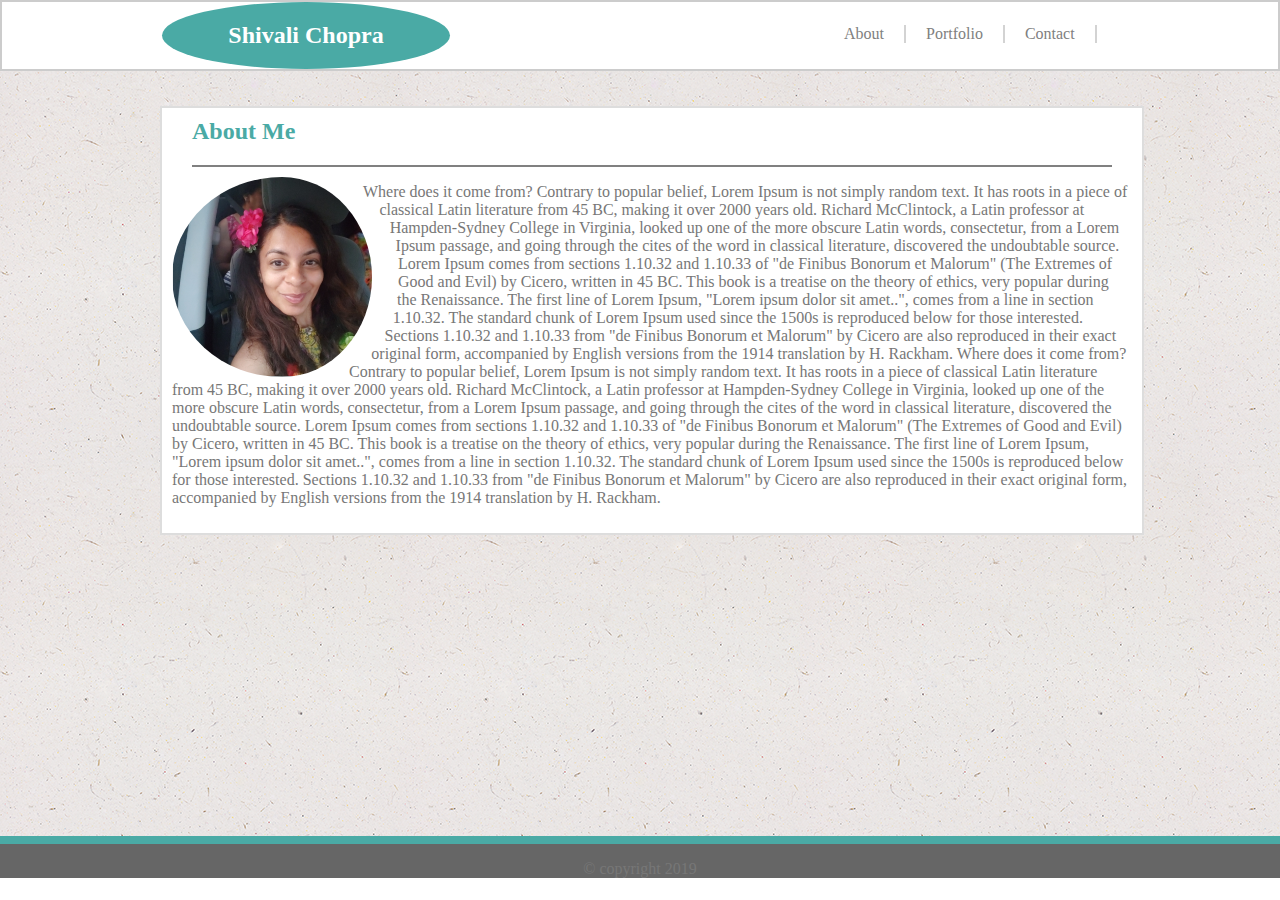
<file: index.html>
<!DOCTYPE html>
<html lang="en">
<head>
    <meta charset="UTF-8">
    <meta name="viewport" content="width=device-width, initial-scale=1.0">
    <meta http-equiv="X-UA-Compatible" content="ie=edge">
    <title>Homework 1</title>
    <link rel="stylesheet" href="assets/css/style.css">
</head>
<body>
    <!--Navigation Menu-->
    <div class ="topbar-container">
        <div class ="navbar-container">
        <div id="nav-left">
            <h2>Shivali Chopra</h2>
        </div>
        <div id="nav-right">
            <nav>
                <ul class ="nav-bar">
                    <li class="nav-item"><a href="#">About</a></li>
                    <li class ="nav-item"><a href="portfolio.html">Portfolio</a></li>
                    <li class ="nav-item"><a href="contact.html">Contact</a></li>
             </ul>
            </nav>
        </div>
        </div>
        </div>
        <div class ="main-container">
            <div class="main-content">
                        <h2 id = "something">About Me</h2>
               
                <div>
                    <img id = "bio-image" src="assets/images/Screen Shot 2019-08-20 at 10.20.29 AM.png">
                </div>
                
                <div class = "text-container">
                        <p>
                                Where does it come from?
                                Contrary to popular belief, Lorem Ipsum is not simply random text. 
                                It has roots in a piece of classical Latin literature from 45 BC, making it over 2000 years
                                old. Richard McClintock, a Latin professor at Hampden-Sydney College in Virginia, looked up one
                                of the more obscure Latin words, consectetur, from a Lorem Ipsum passage, and going through 
                                the cites of the word in classical literature, discovered the undoubtable source. Lorem Ipsum 
                                comes from sections 1.10.32 and 1.10.33 of "de Finibus Bonorum et Malorum" (The Extremes of Good 
                                and Evil) by Cicero, written in 45 BC. This book is a treatise on the theory of ethics, very
                                 popular during the Renaissance. The first line of Lorem Ipsum, "Lorem ipsum dolor sit amet..", 
                                 comes from a line in section 1.10.32.
                                The standard chunk of Lorem Ipsum used since the 1500s is reproduced below for those 
                                interested. Sections 1.10.32 and 1.10.33 from "de Finibus Bonorum et Malorum" by Cicero 
                                are also reproduced in their exact original form, accompanied by English versions from the
                                 1914 translation by H. Rackham.
                                 Where does it come from?
                                 Contrary to popular belief, Lorem Ipsum is not simply random text. 
                                 It has roots in a piece of classical Latin literature from 45 BC, making it over 2000 years
                                 old. Richard McClintock, a Latin professor at Hampden-Sydney College in Virginia, looked up one
                                 of the more obscure Latin words, consectetur, from a Lorem Ipsum passage, and going through 
                                 the cites of the word in classical literature, discovered the undoubtable source. Lorem Ipsum 
                                 comes from sections 1.10.32 and 1.10.33 of "de Finibus Bonorum et Malorum" (The Extremes of Good 
                                 and Evil) by Cicero, written in 45 BC. This book is a treatise on the theory of ethics, very
                                  popular during the Renaissance. The first line of Lorem Ipsum, "Lorem ipsum dolor sit amet..", 
                                  comes from a line in section 1.10.32.
                                 The standard chunk of Lorem Ipsum used since the 1500s is reproduced below for those 
                                 interested. Sections 1.10.32 and 1.10.33 from "de Finibus Bonorum et Malorum" by Cicero 
                                 are also reproduced in their exact original form, accompanied by English versions from the
                                  1914 translation by H. Rackham.    
                             </p>
                        </div>
                    
            </div>   
            <!--main ends-->  
        </div>

        
        <div class="footer-container">
            <footer>
                <p> &copy; copyright 2019 </p>
            </footer>
        </div>
    </div>
</body>
</html>
</file>
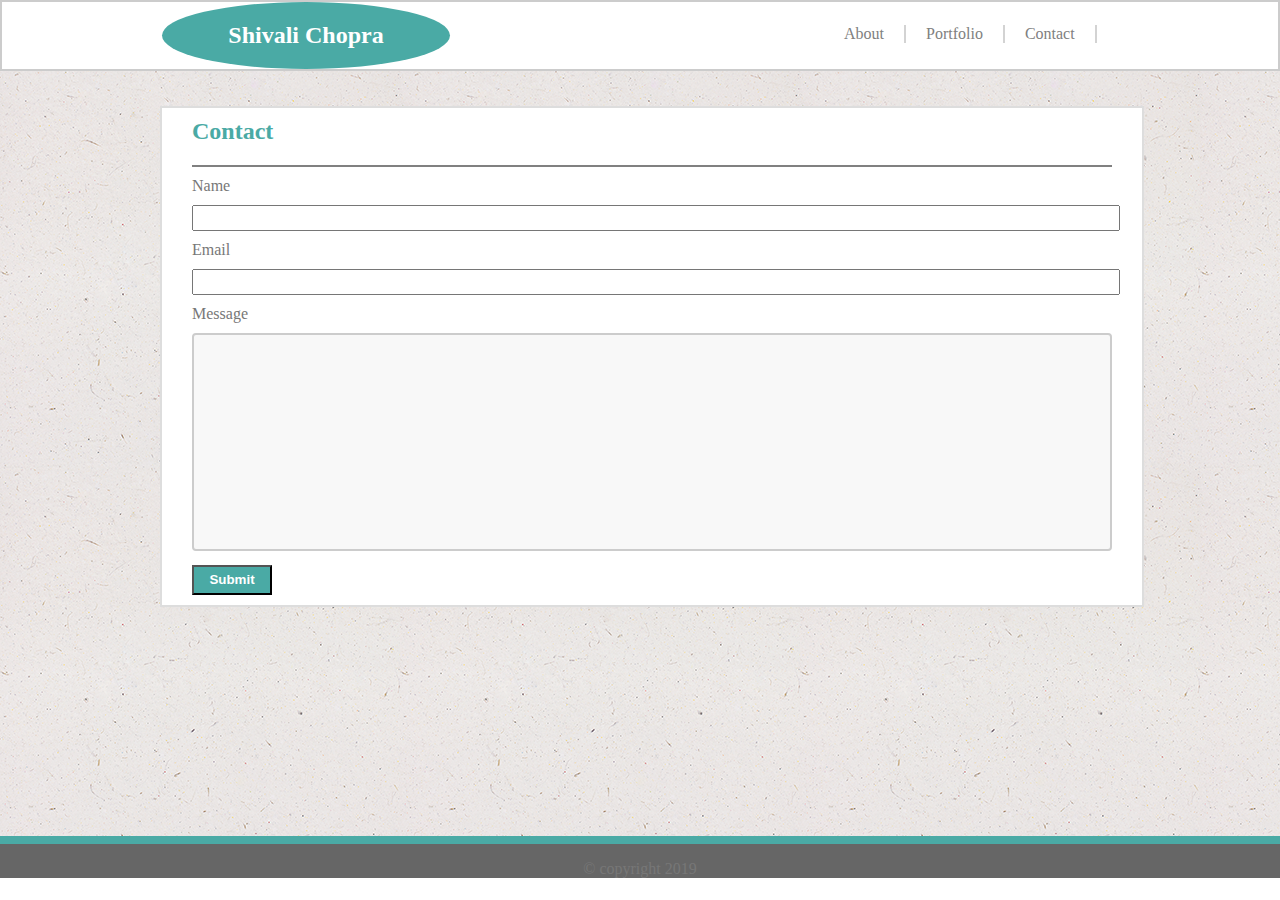
<file: contact.html>
<!DOCTYPE html>
<html lang="en">
<head>
    <meta charset="UTF-8">
    <meta name="viewport" content="width=device-width, initial-scale=1.0">
    <meta http-equiv="X-UA-Compatible" content="ie=edge">
    <title>Homework 1</title>
    <link rel="stylesheet" href="assets/css/style.css">
</head>
<body>
    <!--Navigation Menu-->
    <div class ="topbar-container">
        <div class ="navbar-container">
        <div id="nav-left">
            <h2>Shivali Chopra</h2>
        </div>
        <div id="nav-right">
            <nav>
                <ul class ="nav-bar">
                    <li class="nav-item"><a href="index.html">About</a></li>
                    <li class ="nav-item"><a href="portfolio.html">Portfolio</a></li>
                    <li class ="nav-item"><a href="#">Contact</a></li>
             </ul>
            </nav>
        </div>
        </div>
        </div>
        <div class ="main-container">
            <div class="main-content">
                
                        <h2 id ="something">Contact</h2>
               
                <div class= "form-container">
                    <form>
                        <div class="label">Name</div>
                        <input type="text" name="firstname">
                        <div class="label">Email</div>
                        <input type="text" name="firstname">
                        <div class="label">Message</div>
                        <textarea name="message" rows="10" cols="60">
                        </textarea>
                        <br>
                        <button type="button" onclick="alert('Hello World!')">Submit</button>
                    </form>
                </div>     
            </div>   
            <!--main ends-->  
        </div>
        <div class="footer-container">
            <footer>
                <p> &copy; copyright 2019 </p>
            </footer>
        </div>
    </div>
</body>
</html>
</file>
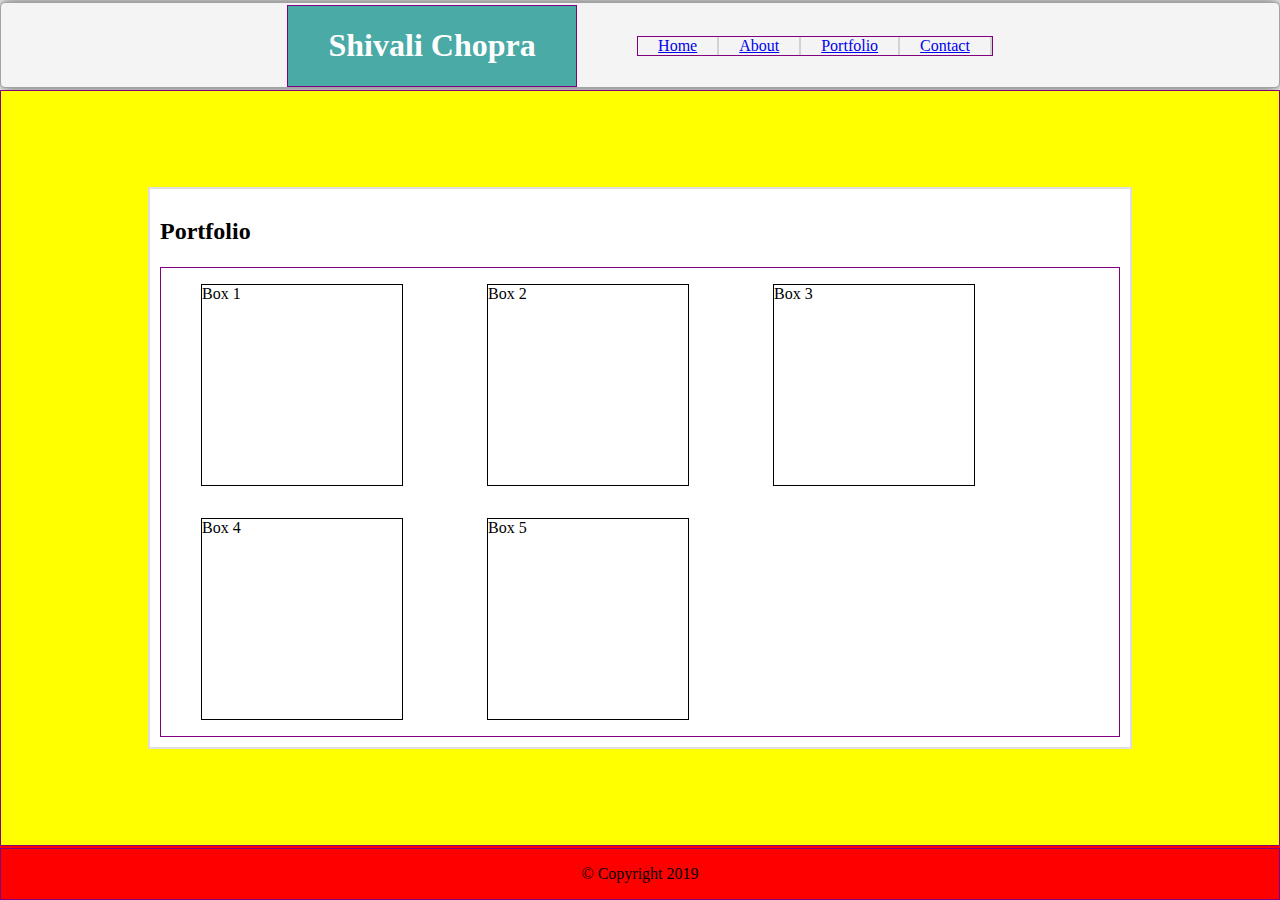
<file: portfolio.html>
<!DOCTYPE html>
<html lang="en">

<head>
    <meta charset="UTF-8">
    <meta name="viewport" content="width=device-width, initial-scale=1.0">
    <meta http-equiv="X-UA-Compatible" content="ie=edge">
    <title>Document</title>
    <link rel="stylesheet" href="assets/css/style_responsive_portfolio.css">
</head>

<body>

    <div class="nav-container">
        <header class="header">
            <div class="nav-left">
                <h1 class="logo">Shivali Chopra</h1>
            </div>
            <div id="nav-right">
                <ul id="main-nav">
                    <li class="nav-item"><a href="#">Home</a></li>
                    <li class="nav-item"><a href="#">About</a></li>
                    <li class="nav-item"><a href="#">Portfolio</a></li>
                    <li class="nav-item"><a href="#">Contact</a></li>
                </ul>
            </div>
        </header>
    </div>

    <div class="content">
        <!--div class="main-container"-->
            <div class="main-content">
                <h2 id="something">Portfolio</h2>
                <div class="image-container">
                    <figure class="box-draw" id="box1">Box 1</figure>
                    <figure class="box-draw" id="box2">Box 2</figure>
                    <figure class="box-draw" id="box3">Box 3</figure>
                    <figure class="box-draw" id="box4">Box 4</figure>
                    <figure class="box-draw" id="box5">Box 5</figure>
                </div>
            </div>
        <!--/div-->
    </div>



    <footer style="background-color: red" class="footer">
        <div class="myfooter">
            <p> &copy; Copyright 2019 </p>
        </div>
    </footer>
</body>
</file>
<file: assets/css/style.css>
body {
    margin:  0px;
    padding: 0px;
    color:#777777;
}
a {
    color: inherit;
    text-decoration: none;
  }
  a:hover {
    font-weight: bolder;
    font-size: 120%;
  }
.topbar-container {
    background-color:#ffff;
    border:2px solid #cccccc;
   
}
.navbar-container {
    width: 960px;
    margin-left: 160px;
}
#nav-left {
   display:inline-block;
   width:30%;
   text-align: center;
   background-color:#4aaaa5;
   color:white;
   font-family: 'Pacifico', cursive;
   border-radius: 50%;
}

#nav-right {
    display:inline-block;
    padding-left: 330px;
}

ul {
    list-style-type: none;
    margin:0px;
}
.nav-item {
    float:left;
    padding :0px 20px 0px 20px;
    border-right: 2px solid lightgray;
    color: grey;
}
.main-container {
    background-image: url("../images/ep_naturalwhite.png");
   height: 85vh;
   overflow:hidden;
}
.main-content{
   /* display: inline-block;    commented this first*/ 
    position:relative;
    width: 960px;
    margin: 35px 0px 0px 160px;
    background-color: #ffffff;
    padding:10px;
    border:2px solid #dddddd;
}
#something{
    border-bottom :2px solid grey;
    color:#4aaaa5;
    padding-bottom:20px;
    margin: 0px 20px 10px 20px;
}

#bio-image {
    height:200px;
    width:200px;
    float: left;
    padding-right:20px;
    border-radius: 50%;
    -webkit-shape-outside:circle();
    shape-outside:circle();
    margin-right:2rem;
}
.footer-container{
    /*
    width:100%;
    position:absolute;
    bottom:0px;
    background-color: #666666;
    border-top: 8px solid #4aaaa5;
    text-align: center;
    margin-top:50px;
    */
    
        flex-shrink: 0;
        text-align: center;
        background-color: #666666;
        border-top: 8px solid #4aaaa5;
}
/*
.image-container{
  position:absolute;
  top:20px;
  
}*/
.form-container{
    margin: 0px 20px 0px 20px;
}

button{
    width:80px;
    height:30px;
}
input {
    width:100%;
    height:20px;
}
textarea{
    width:100%;
    padding: 12px 20px;
    border: 2px solid #ccc;
    box-sizing: border-box;
    border-radius: 4px;
    background-color: #f8f8f8;
    font-size: 16px;
    resize: none;
    margin-bottom:10px;
}
.box-draw{
    width:200px;
    height:200px;
    border:1px solid black;
    
  /* margin:0px 20px 20px 20px;*/
}
#box2{
    position:absolute;
    left:300px;
    top:60px;
}
#box4{
    position:absolute;
    left:300px;
    top: 280px;
}
.label{
    margin:10px 0px 10px 0px;
}
button{
    color:#ffffff;
    font-weight: bold;
    background-color: #4aaaa5;
}

@media only screen and (max-width: 640px) {
    body {
      background-color: red;
    }
    .main-content{
        width:300px;
    }
    .topbar-container{
       
    }
    .navbar-container{
        width:300px;
    }
    .nav-left {
       
    }

    .nav-right{
        padding:10px;
    }
  }
</file>
<file: assets/css/style_responsive_portfolio.css>
html, body {
    height: 100%;
    margin:0;
  }
  body {
    display: flex;
    flex-direction: column;
  }
  div{
      border:1px solid purple;
      margin-top: 2px;
  }

  ul {
    margin: 0;
    padding: 0;
    list-style: none;
  }

  .nav-container{

	border: 1px solid #a2a2a2;
	background-color: #f4f4f4;
	-webkit-box-shadow: 0px 0px 14px 0px rgba(0,0,0,0.75);
	-moz-box-shadow: 0px 0px 14px 0px rgba(0,0,0,0.75);
	box-shadow: 0px 0px 14px 0px rgba(0,0,0,0.75);
	-webkit-border-radius: 5px;
	-moz-border-radius: 5px;
    border-radius: 5px;
    display: flex;
    align-items: center;
    justify-content: center;
  }
  
  .header{
      width:960px;
      display: flex;
    flex-wrap: wrap;
    justify-content: center;
  }

  .nav-left {
    /*display: inline-block;*/
    width:30%;
    text-align: center;
    background-color: #4aaaa5;
    color: white;
    font-family: 'Pacifico', cursive;
    float: left;
   
  }
  #nav-right {
    /*display: inline-block;*/
    align-self: center;
    margin-left: 60px;
   
}
.nav-item {
    float: left;
    padding: 0px 20px 0px 20px;
    border-right: 2px solid lightgray;
    color: grey;
}

  .box-draw{
    width:200px;
    height:200px;
    border:1px solid black;
    display:inline-block;
  }
.content {
   
    background-color: YELLOW;
    display: flex;
    flex: 1 0 auto;
    align-items: center;
    justify-content: center;
  }
  .main-content {
    /*position: relative;*/
    width: 960px;
    background-color: #ffffff;
    padding: 10px;
    border: 2px solid #dddddd;
    margin:10px 20px 10px 20px;
  }
  
  .footer {
    flex-shrink: 0;
    text-align: center;
  }

  .image-container{
      display:inline-block;
  }
  
  @media screen and (max-width: 640px){
   
  }
</file>
